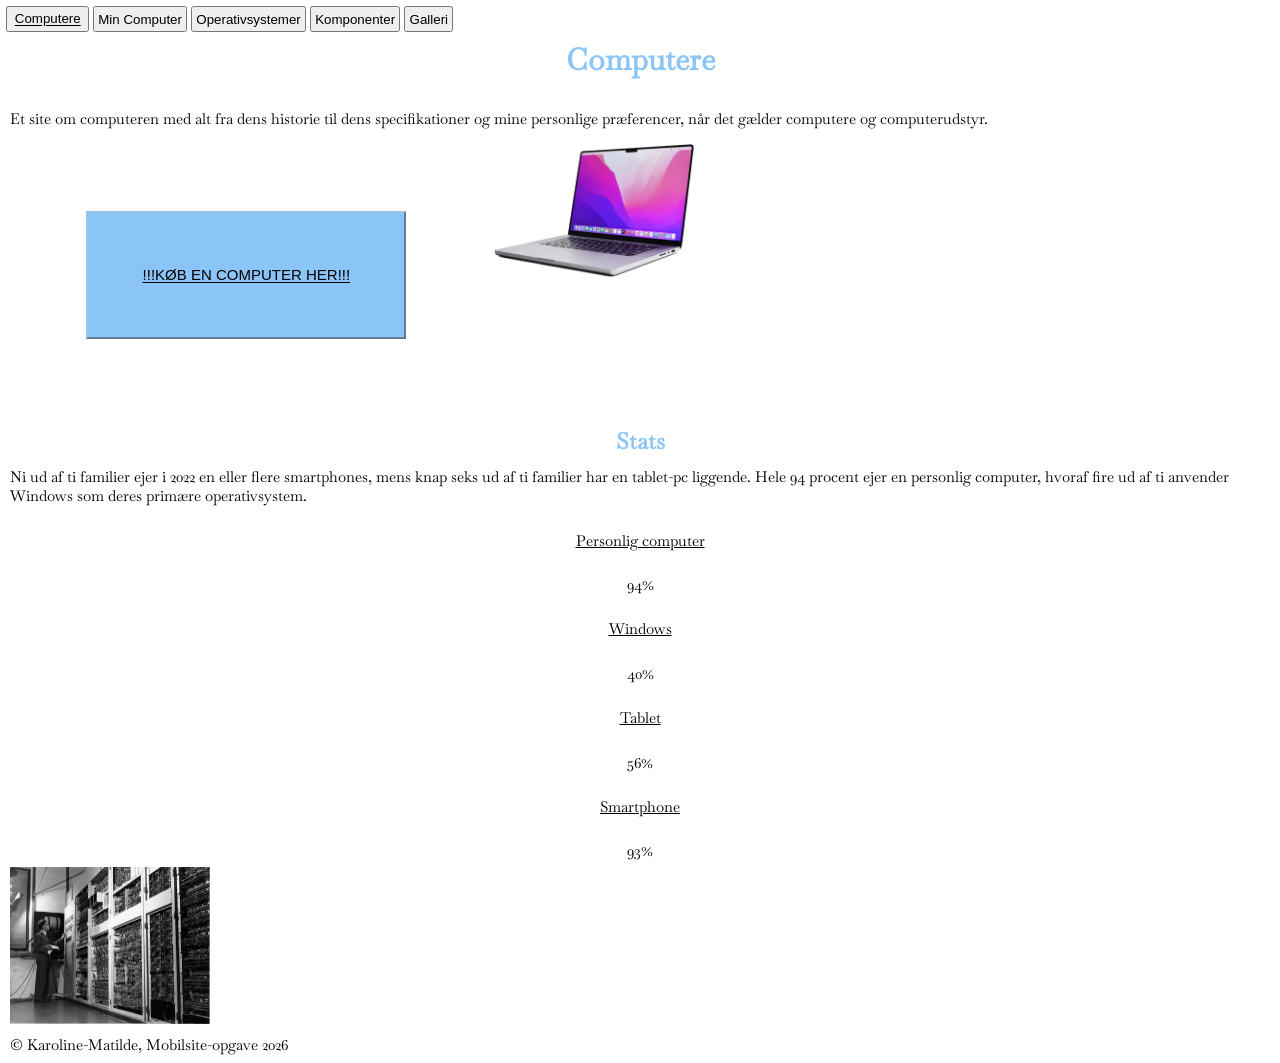
<file: index.html>
<!doctype html>
<html lang="eng">
  <head>
    <meta name="robots" content="noindex" />

    

    <button onclick="Computere()"><u>Computere</u></button>
    <script>
      function Computere() {
        window.location.href = "index.html";
      }
    </script>

    <button onclick="min_computer()">Min Computer</button>

    <script>
      function min_computer() {
        window.location.href = "min_computer.html";
      }
    </script>

    <button onclick="operativsystemer()">Operativsystemer</button>

    <script>
      function operativsystemer() {
        window.location.href = "operativsystemer.html";
      }
    </script>

    <button onclick="komponenter()">Komponenter</button>

    <script>
      function komponenter() {
        window.location.href = "komponenter.html";
      }
    </script>

    <button onclick="galleri()">Galleri</button>

    <script>
      function galleri() {
        window.location.href = "galleri.html";
      }
    </script>

    <link rel="stylesheet" href="styles.css" />
  </head>
  <body class="baskerville">
    <strong><h1 class="index">Computere</h1></strong>
    <p>Et site om computeren med alt fra dens historie til dens specifikationer og mine personlige præferencer, når det gælder computere og computerudstyr.</p>
    </script>

    <button class="KØB" onclick="KØB()"><u>!!!KØB EN COMPUTER HER!!!</u></button>

    <script>
      function KØB() {
        window.location.href = "købher.html";
      }
    </script>
    
    <img src="imgs/computer-cutout.webp" width="200" />

    <h2 class="index">Stats</h2>
    <p>Ni ud af ti familier ejer i 2022 en eller flere smartphones, mens knap seks ud af ti familier har en tablet-pc liggende. Hele 94 procent ejer en personlig computer, hvoraf fire ud af ti anvender Windows som deres primære operativsystem.</p>
    
    <u><p class="center">Personlig computer</p></u>
    <p class="center">94%</p>
    <u><p class="center">Windows</p></u>
    <p class="center">40%</p>
    <u><p class="center">Tablet</p></u>
    <p class="center">56%</p>
    <u><p class="center">Smartphone</p></u>
    <p class="center">93%</p>
    <img src="imgs/computer-old.webp" width="200"/>
  
  </body>
  <footer>&#169 Karoline-Matilde, Mobilsite-opgave 2026</footer>
</html>
</file>
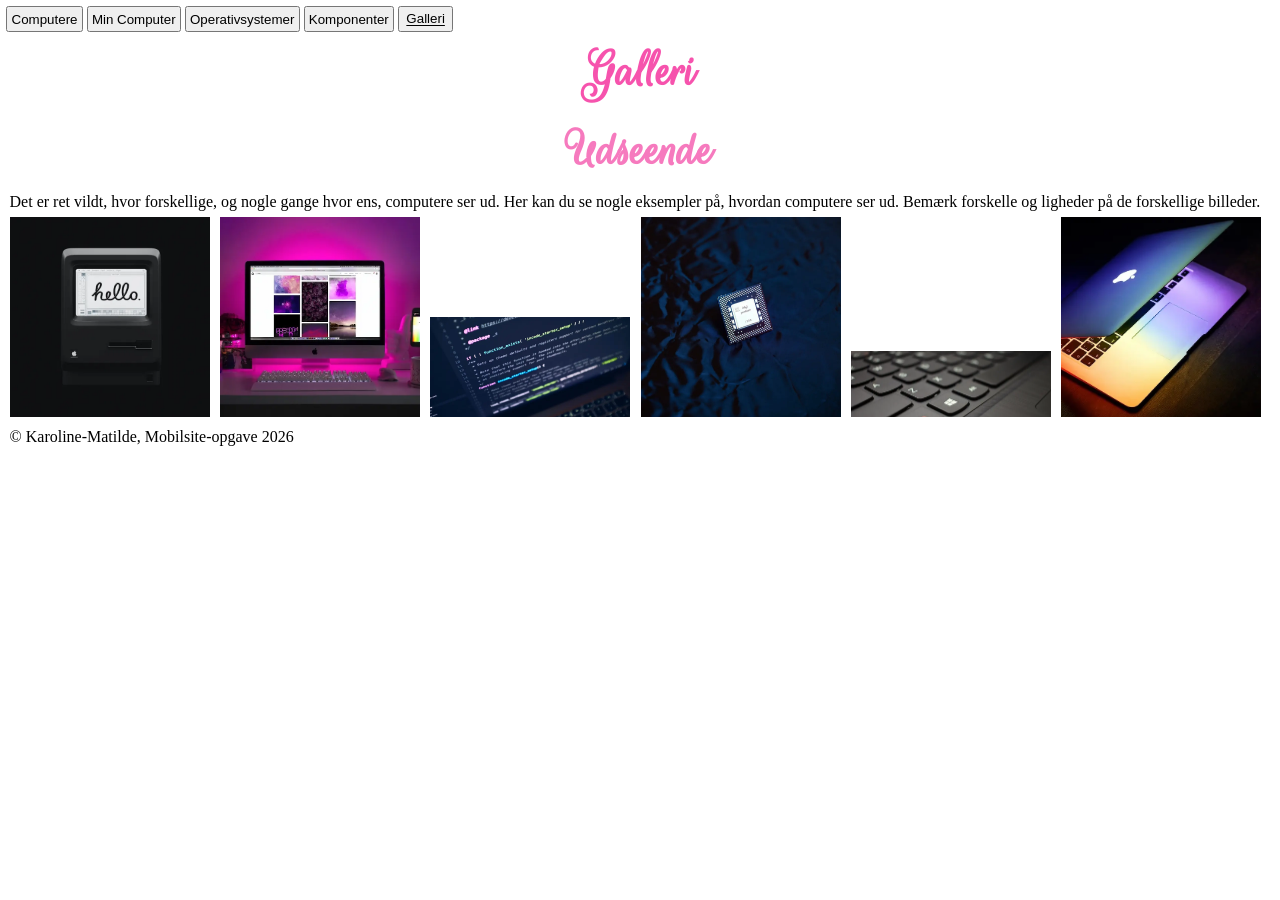
<file: galleri.html>
<!doctype html>
<html lang="eng">
  <head>
    <meta name="robots" content="noindex" />

    <button onclick="Computere()">Computere</button>
    <script>
      function Computere() {
        window.location.href = "index.html";
      }
    </script>

    <button onclick="min_computer()">Min Computer</button>

    <script>
      function min_computer() {
        window.location.href = "min_computer.html";
      }
    </script>

    <button onclick="operativsystemer()">Operativsystemer</button>

    <script>
      function operativsystemer() {
        window.location.href = "operativsystemer.html";
      }
    </script>

    <button onclick="komponenter()">Komponenter</button>

    <script>
      function komponenter() {
        window.location.href = "komponenter.html";
      }
    </script>

    <button onclick="galleri()"><u>Galleri</u></button>

    <script>
      function galleri() {
        window.location.href = "galleri.html";
      }
    </script>
    <link rel="stylesheet" href="styles.css" />
  </head>
<body>
<h1 class="galleri">Galleri</h1>

<h2 class="galleri2">Udseende</h2>
<p>Det er ret vildt, hvor forskellige, og nogle gange hvor ens, computere ser ud. Her kan du se nogle eksempler på, hvordan computere ser ud. Bemærk forskelle og ligheder på de forskellige billeder.</p>
<img src="imgs/galleri/apple-84.webp" width="200" />
<img src="imgs/galleri/desktop-setup.webp" width="200" />
<img src="imgs/galleri/code.webp" width="200" />
<img src="imgs/galleri/intel-chip.webp" width="200" />
<img src="imgs/galleri/keyboard.webp" width="200" />
<img src="imgs/galleri/macbook.webp" width="200" />

</body>

  <footer>&#169 Karoline-Matilde, Mobilsite-opgave 2026</footer>
</html>
</file>
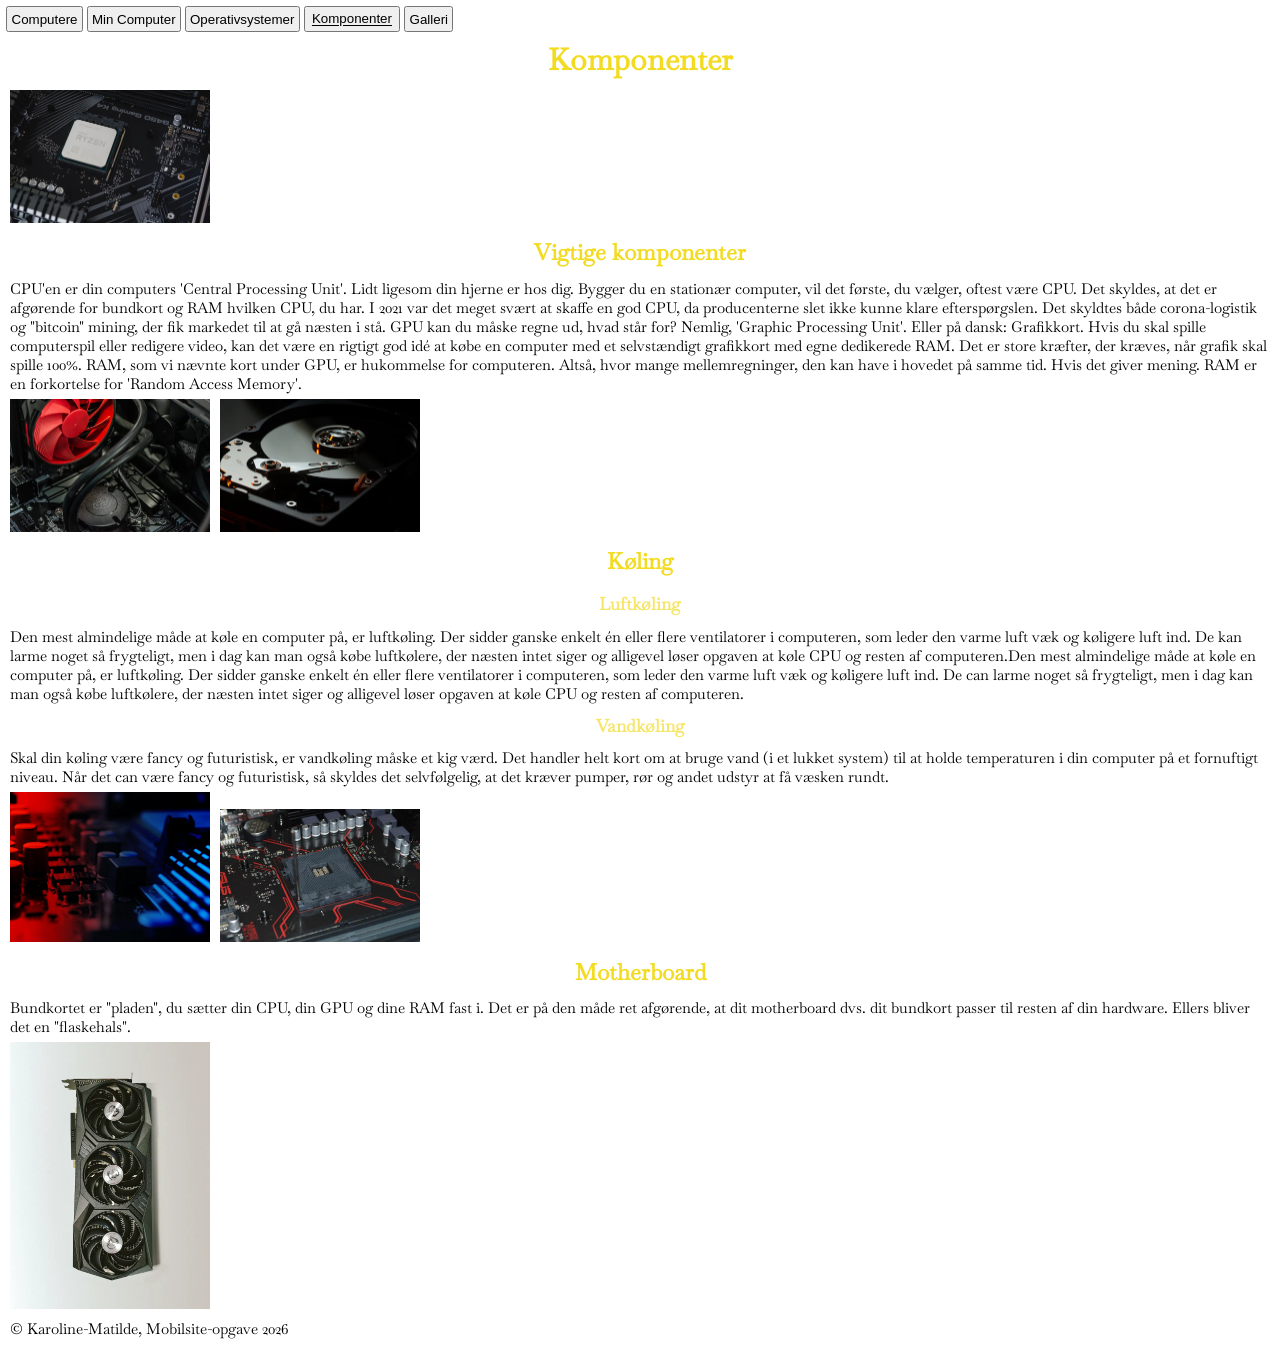
<file: komponenter.html>
<!doctype html>
<html lang="eng">
  <head>
    <meta name="robots" content="noindex" />

    <button onclick="Computere()">Computere</button>
    <script>
      function Computere() {
        window.location.href = "index.html";
      }
    </script>

    <button onclick="min_computer()">Min Computer</button>

    <script>
      function min_computer() {
        window.location.href = "min_computer.html";
      }
    </script>

    <button onclick="operativsystemer()">Operativsystemer</button>

    <script>
      function operativsystemer() {
        window.location.href = "operativsystemer.html";
      }
    </script>

    <button onclick="komponenter()"><u>Komponenter</u></button>

    <script>
      function komponenter() {
        window.location.href = "komponenter.html";
      }
    </script>

    <button onclick="galleri()">Galleri</button>

    <script>
      function galleri() {
        window.location.href = "galleri.html";
      }
    </script>
    <link rel="stylesheet" href="styles.css" />
  </head>

  <body class="baskerville">
    <h1 class="komponenter">Komponenter</h1>
   
    <img src="imgs/komponenter/processor.webp" width="200" />
    <h2 class="komponenter">Vigtige komponenter</h2>
    <p>
      CPU'en er din computers 'Central Processing Unit'. Lidt ligesom din hjerne er hos dig. Bygger du en stationær computer, vil det første, du vælger, oftest være CPU. Det skyldes, at det er afgørende for bundkort og RAM hvilken CPU, du har. I 2021
      var det meget svært at skaffe en god CPU, da producenterne slet ikke kunne klare efterspørgslen. Det skyldtes både corona-logistik og "bitcoin" mining, der fik markedet til at gå næsten i stå. GPU kan du måske regne ud, hvad står for? Nemlig,
      'Graphic Processing Unit'. Eller på dansk: Grafikkort. Hvis du skal spille computerspil eller redigere video, kan det være en rigtigt god idé at købe en computer med et selvstændigt grafikkort med egne dedikerede RAM. Det er store kræfter, der
      kræves, når grafik skal spille 100%. RAM, som vi nævnte kort under GPU, er hukommelse for computeren. Altså, hvor mange mellemregninger, den kan have i hovedet på samme tid. Hvis det giver mening. RAM er en forkortelse for 'Random Access
      Memory'.
    </p>

    <img src="imgs/komponenter/luft.webp" width="200" />
    <img src="imgs/komponenter/vand.webp" width="200" />
    <h2 class="komponenter">Køling</h2>
    <h3 class="komponenter2">Luftkøling</h3>
    <p>Den mest almindelige måde at køle en computer på, er luftkøling. Der sidder ganske enkelt én eller flere ventilatorer i computeren, som leder den varme luft væk og køligere luft ind. De kan larme noget så frygteligt, men i dag kan man også købe luftkølere, der næsten intet siger og alligevel løser opgaven at køle CPU og resten af computeren.Den mest almindelige måde at køle en computer på, er luftkøling. Der sidder ganske enkelt én eller flere ventilatorer i computeren, som leder den varme luft væk og køligere luft ind. De can larme noget så frygteligt, men i dag kan man også købe luftkølere, der næsten intet siger og alligevel løser opgaven at køle CPU og resten af computeren.</p>
    <h3 class="komponenter2">Vandkøling</h3>
    <p>Skal din køling være fancy og futuristisk, er vandkøling måske et kig værd. Det handler helt kort om at bruge vand (i et lukket system) til at holde temperaturen i din computer på et fornuftigt niveau. Når det can være fancy og futuristisk, så skyldes det selvfølgelig, at det kræver pumper, rør og andet udstyr at få væsken rundt.</p>

    <img src="imgs/komponenter/motherboard1.webp" width="200" />
    <img src="imgs/komponenter/motherboard2.webp" width="200" />
    <h2 class="komponenter">Motherboard</h2>
    <p>Bundkortet er "pladen", du sætter din CPU, din GPU og dine RAM fast i. Det er på den måde ret afgørende, at dit motherboard dvs. dit bundkort passer til resten af din hardware. Ellers bliver det en "flaskehals".</p>
    <img src="imgs/komponenter/grafikkort.webp" width="200" />

  </body>
  <footer>&#169 Karoline-Matilde, Mobilsite-opgave 2026</footer>
</html>
</file>
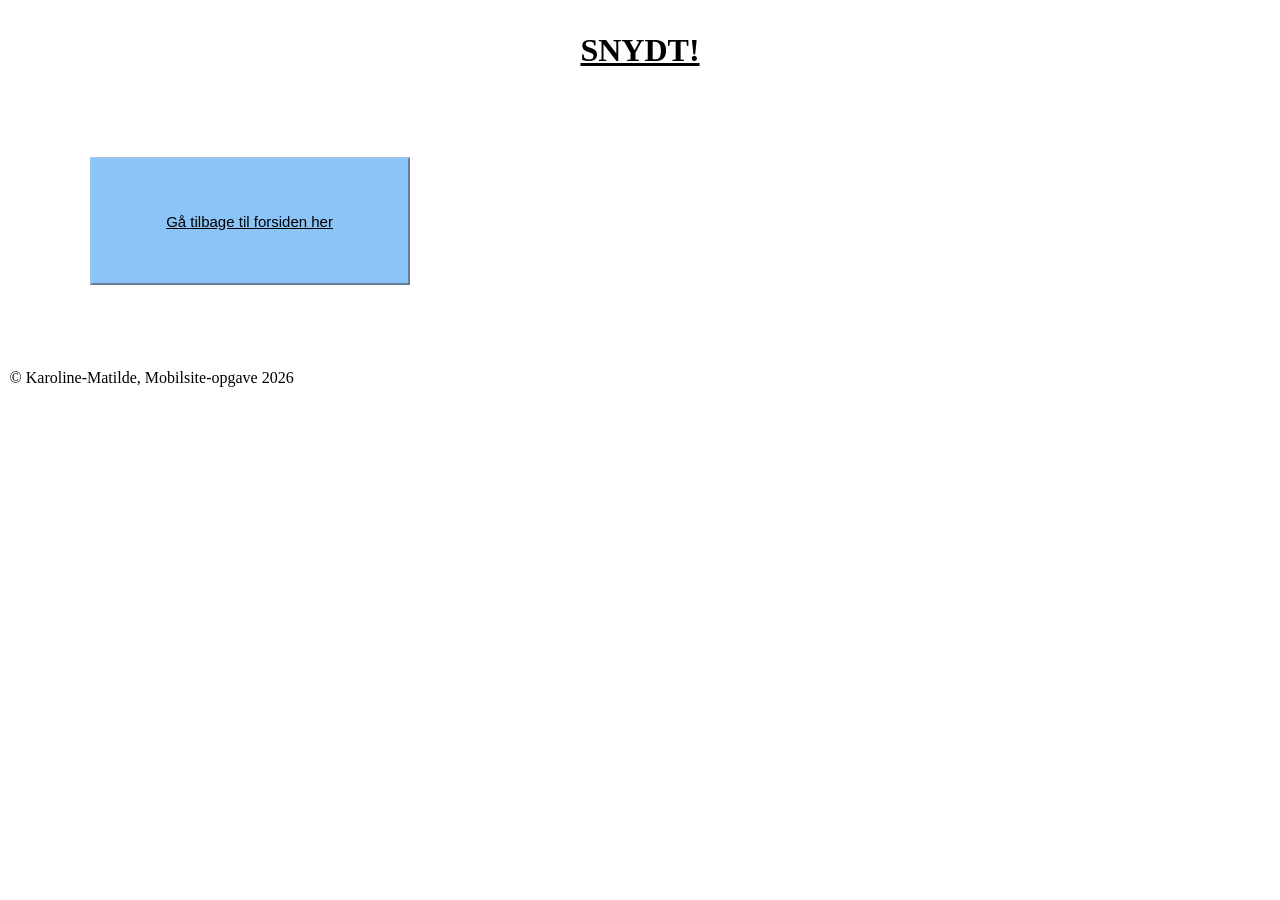
<file: købher.html>
<!doctype html>
<html lang="eng">
  <head>
    <meta name="robots" content="noindex" />

    <link rel="stylesheet" href="styles.css" />
  </head>
  <body>
    <u><h1 class="Baskerville2">SNYDT!</h1></u>
    </script>

    <button class="KØB" onclick="Tilbage()"><u>Gå tilbage til forsiden her</u></button>

    <script>
      function Tilbage() {
        window.location.href = "index.html";
      }
    </script>
  </body>
  <footer>&#169 Karoline-Matilde, Mobilsite-opgave 2026</footer>
</html>
</file>
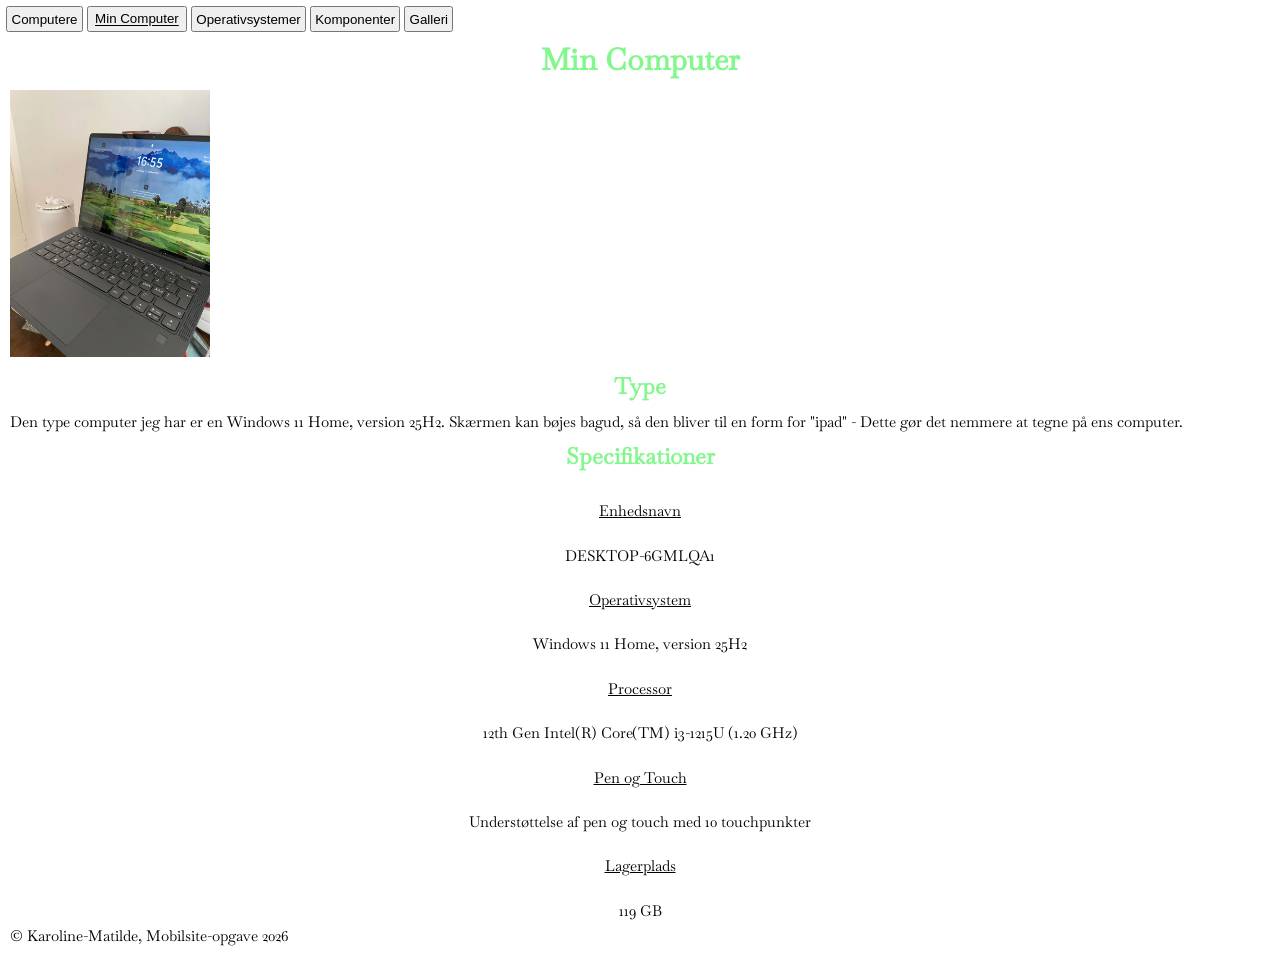
<file: min_computer.html>
<!doctype html>
<html lang="eng">
  <head>
    <meta name="robots" content="noindex" />

    <button onclick="Computere()">Computere</button>
    <script>
      function Computere() {
        window.location.href = "index.html";
      }
    </script>

    <button onclick="min_computer()"><u>Min Computer</u></button>

    <script>
      function min_computer() {
        window.location.href = "min_computer.html";
      }
    </script>

    <button onclick="operativsystemer()">Operativsystemer</button>

    <script>
      function operativsystemer() {
        window.location.href = "operativsystemer.html";
      }
    </script>

    <button onclick="komponenter()">Komponenter</button>

    <script>
      function komponenter() {
        window.location.href = "komponenter.html";
      }
    </script>

    <button onclick="galleri()">Galleri</button>

    <script>
      function galleri() {
        window.location.href = "galleri.html";
      }
    </script>

    <link rel="stylesheet" href="styles.css" />
  </head>
  <body class="baskerville">
    <h1 class="mincomputer">Min Computer</h1>
    <img src="imgs/download.webp" width="200" />

    <h2 class="mincomputer">Type</h2>
    <p>Den type computer jeg har er en Windows 11 Home, version 25H2. Skærmen kan bøjes bagud, så den bliver til en form for "ipad" - Dette gør det nemmere at tegne på ens computer.</p>

    <h2 class="mincomputer">Specifikationer</h2>
    <u><p class="center">Enhedsnavn</p></u>
    <p class="center">DESKTOP-6GMLQA1</p>
    <u><p class="center">Operativsystem</p></u>
    <p class="center">Windows 11 Home, version 25H2</p>
    <u><p class="center">Processor</p></u>
    <p class="center">12th Gen Intel(R) Core(TM) i3-1215U (1.20 GHz)</p>
    <u><p class="center">Pen og Touch</p></u>
    <p class="center">Understøttelse af pen og touch med 10 touchpunkter</p>
    <u><p class="center">Lagerplads</p></u>
    <p class="center">119 GB</p>
  </body>
  <footer>&#169 Karoline-Matilde, Mobilsite-opgave 2026</footer>
</html>
</file>
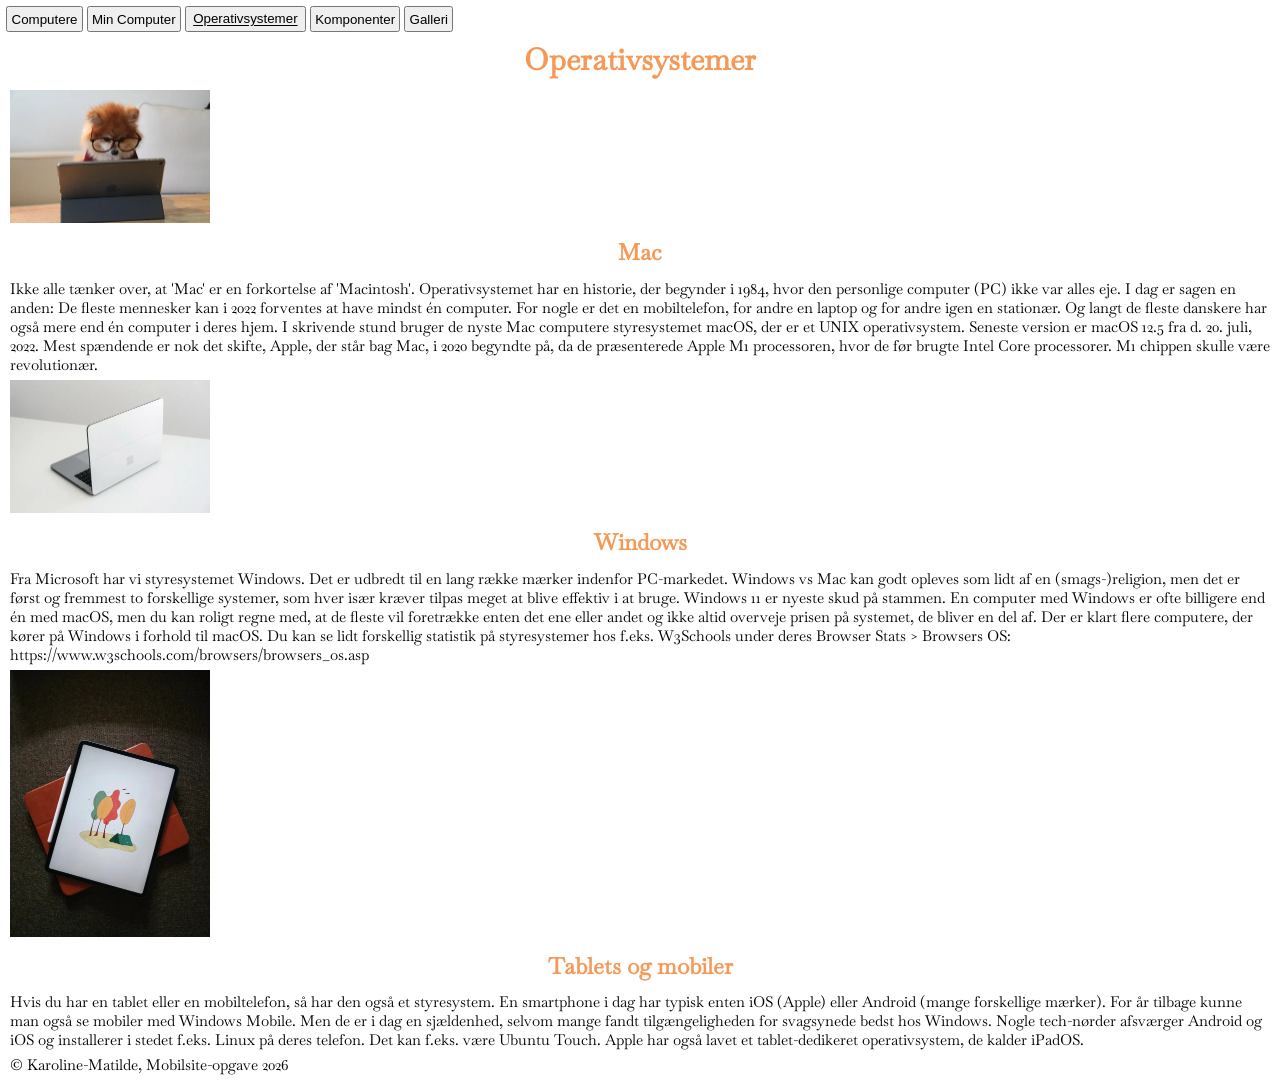
<file: operativsystemer.html>
<!doctype html>
<html lang="eng">
  <head>
    <meta name="robots" content="noindex" />

    <button onclick="Computere()">Computere</button>
    <script>
      function Computere() {
        window.location.href = "index.html";
      }
    </script>

    <button onclick="min_computer()">Min Computer</button>

    <script>
      function min_computer() {
        window.location.href = "min_computer.html";
      }
    </script>

    <button onclick="operativsystemer()"><u>Operativsystemer</u></button>

    <script>
      function operativsystemer() {
        window.location.href = "operativsystemer.html";
      }
    </script>

    <button onclick="komponenter()">Komponenter</button>

    <script>
      function komponenter() {
        window.location.href = "komponenter.html";
      }
    </script>

    <button onclick="galleri()">Galleri</button>

    <script>
      function galleri() {
        window.location.href = "galleri.html";
      }
    </script>
    <link rel="stylesheet" href="styles.css" />
  </head>
  <body class="baskerville">
    <h1 class="operativsystemer">Operativsystemer</h1>
    
    <img src="imgs/mac.webp" width="200" />
    <h2 class="operativsystemer">Mac</h2>
    <p>
      Ikke alle tænker over, at 'Mac' er en forkortelse af 'Macintosh'. Operativsystemet har en historie, der begynder i 1984, hvor den personlige computer (PC) ikke var alles eje. I dag er sagen en anden: De fleste mennesker kan i 2022 forventes at
      have mindst én computer. For nogle er det en mobiltelefon, for andre en laptop og for andre igen en stationær. Og langt de fleste danskere har også mere end én computer i deres hjem. I skrivende stund bruger de nyste Mac computere styresystemet
      macOS, der er et UNIX operativsystem. Seneste version er macOS 12.5 fra d. 20. juli, 2022. Mest spændende er nok det skifte, Apple, der står bag Mac, i 2020 begyndte på, da de præsenterede Apple M1 processoren, hvor de før brugte Intel Core
      processorer. M1 chippen skulle være revolutionær.
    </p>
    
    <img src="imgs/windows.webp" width="200" />
    <h2 class="operativsystemer">Windows</h2>
    <p>
      Fra Microsoft har vi styresystemet Windows. Det er udbredt til en lang række mærker indenfor PC-markedet. Windows vs Mac kan godt opleves som lidt af en (smags-)religion, men det er først og fremmest to forskellige systemer, som hver især
      kræver tilpas meget at blive effektiv i at bruge. Windows 11 er nyeste skud på stammen. En computer med Windows er ofte billigere end én med macOS, men du kan roligt regne med, at de fleste vil foretrække enten det ene eller andet og ikke altid
      overveje prisen på systemet, de bliver en del af. Der er klart flere computere, der kører på Windows i forhold til macOS. Du kan se lidt forskellig statistik på styresystemer hos f.eks. W3Schools under deres Browser Stats > Browsers OS:
      https://www.w3schools.com/browsers/browsers_os.asp
    </p>
    
    <img src="imgs/tablet.webp" width="200" />
    <h2 class="operativsystemer">Tablets og mobiler</h2>
    <p>
      Hvis du har en tablet eller en mobiltelefon, så har den også et styresystem. En smartphone i dag har typisk enten iOS (Apple) eller Android (mange forskellige mærker). For år tilbage kunne man også se mobiler med Windows Mobile. Men de er i dag
      en sjældenhed, selvom mange fandt tilgængeligheden for svagsynede bedst hos Windows. Nogle tech-nørder afsværger Android og iOS og installerer i stedet f.eks. Linux på deres telefon. Det kan f.eks. være Ubuntu Touch. Apple har også lavet et
      tablet-dedikeret operativsystem, de kalder iPadOS.
    </p>
  </body>
  <footer>&#169 Karoline-Matilde, Mobilsite-opgave 2026</footer>
</html>
</file>
<file: styles.css>
@font-face {
  font-family: Baskerville;
  src: url(Font/static/Baskervville-Regular.ttf);
}

@font-face {
  font-family: Rouge Script;
  src: url(Font/RougeScript-Regular.ttf);
}

.baskerville {
  font-family: "Baskerville", serif;
  font-size: 15px;
}

.baskerville2 {
  font-family: "Baskerville", serif;
  font-size: 100px;
  color: #aa1919;
}

.rougescript {
  font-family: "Rouge Script", cursive;
  font-size: 53px;
}

* {
  margin: 0rem;
  padding: 0.2rem;
}

h1,
h2,
h3 {
  padding: 0.5rem;
  text-align: center;
}

.KØB {
  padding: 2rem;
  margin: 5rem;
  background-size: 5rem;
  text-align: center;
  height: 8rem;
  width: 20rem;
  font-size: 15px;
  background-color: #8bc4f7;
  border-color: #9bc5ea;
}

.center {
  text-align: center;
}

.index {
  color: #8bc4f7;
}

.mincomputer {
  color: #82f78c;
}

.operativsystemer {
  color: #f49957;
}

.komponenter {
  color: #f3db22;
}

.komponenter2 {
  color: #f7e66c;
}

.galleri {
  color: #f653ad;
  font-family: "Rouge Script", cursive;
  font-size: 53px;
}

.galleri2 {
  color: #f67abe;
  font-family: "Rouge Script", cursive;
  font-size: 53px;
}
</file>
